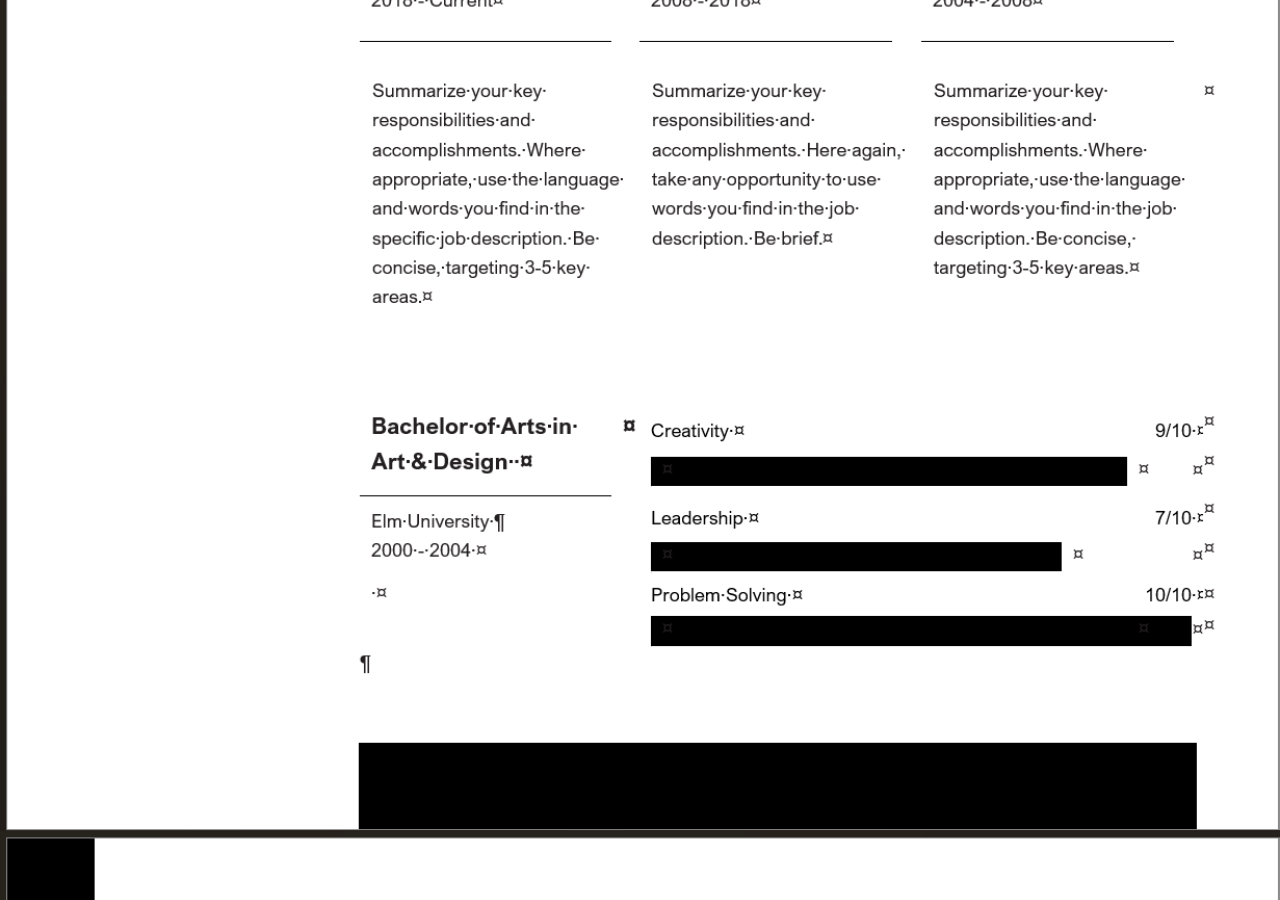
<file: resume.html>
<!DOCTYPE html>
<html lang="en">
<head>
    <meta charset="UTF-8">
    <meta http-equiv="X-UA-Compatible" content="IE=edge">
    <meta name="viewport" content="width=device-width, initial-scale=1.0">
    <link rel="stylesheet" type="text/css" href="./assets/css/resume-style.css">
    <title>Resume</title>
</head>
<body>

</body>
</html>
</file>
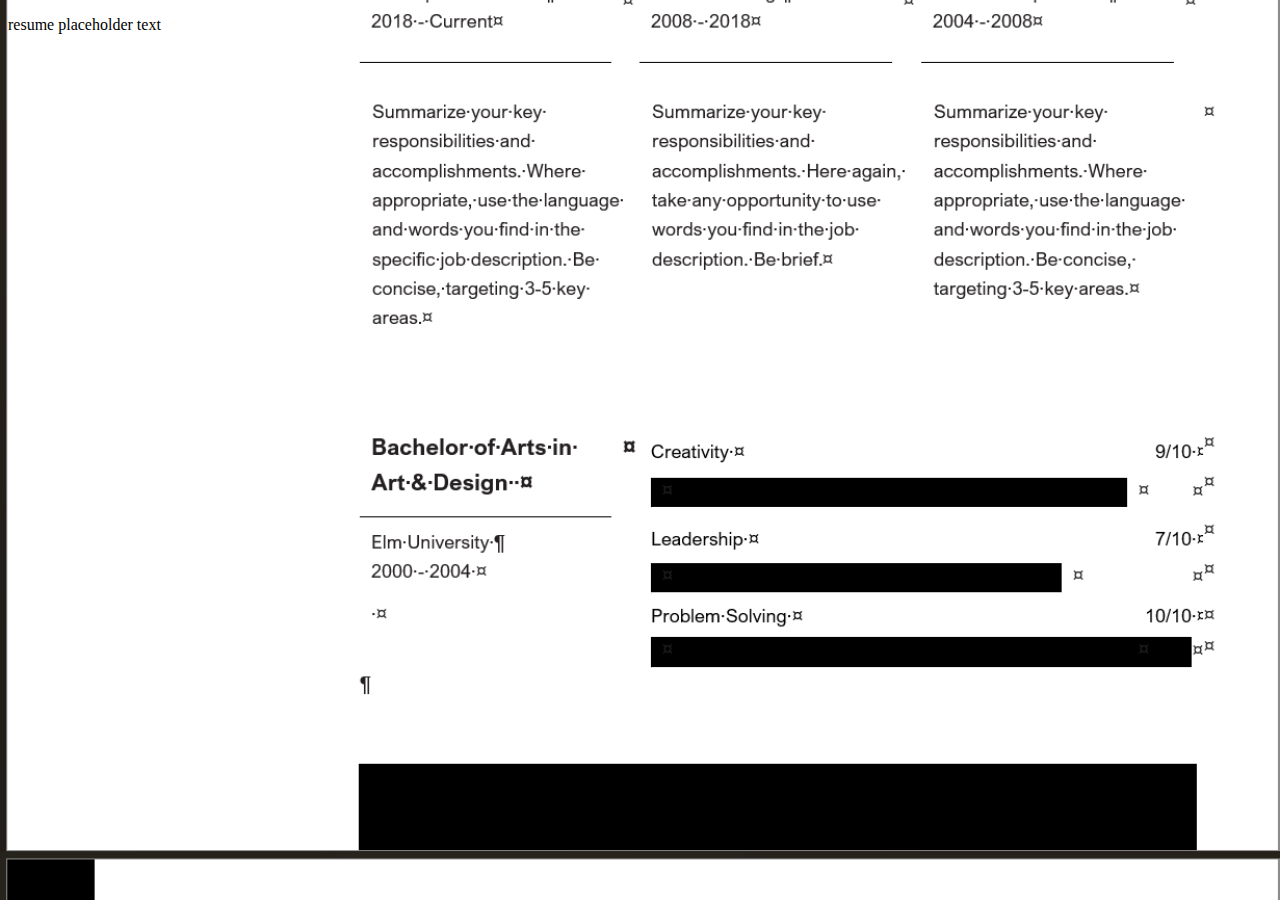
<file: html/resume.html>
<!DOCTYPE html>
<html lang="en">
<head>
    <meta charset="UTF-8">
    <meta http-equiv="X-UA-Compatible" content="IE=edge">
    <meta name="viewport" content="width=device-width, initial-scale=1.0">
    <link rel="stylesheet" type="text/css" href="../assets/css/resume-style.css">
    <title>Resume</title>
</head>
<body>
    <p>resume placeholder text</p>
</body>
</html>
</file>
<file: assets/css/resume-style.css>
body {
    background-image: url("../images/resume.png");
    background-position: center;
    background-size: cover;
}
</file>
